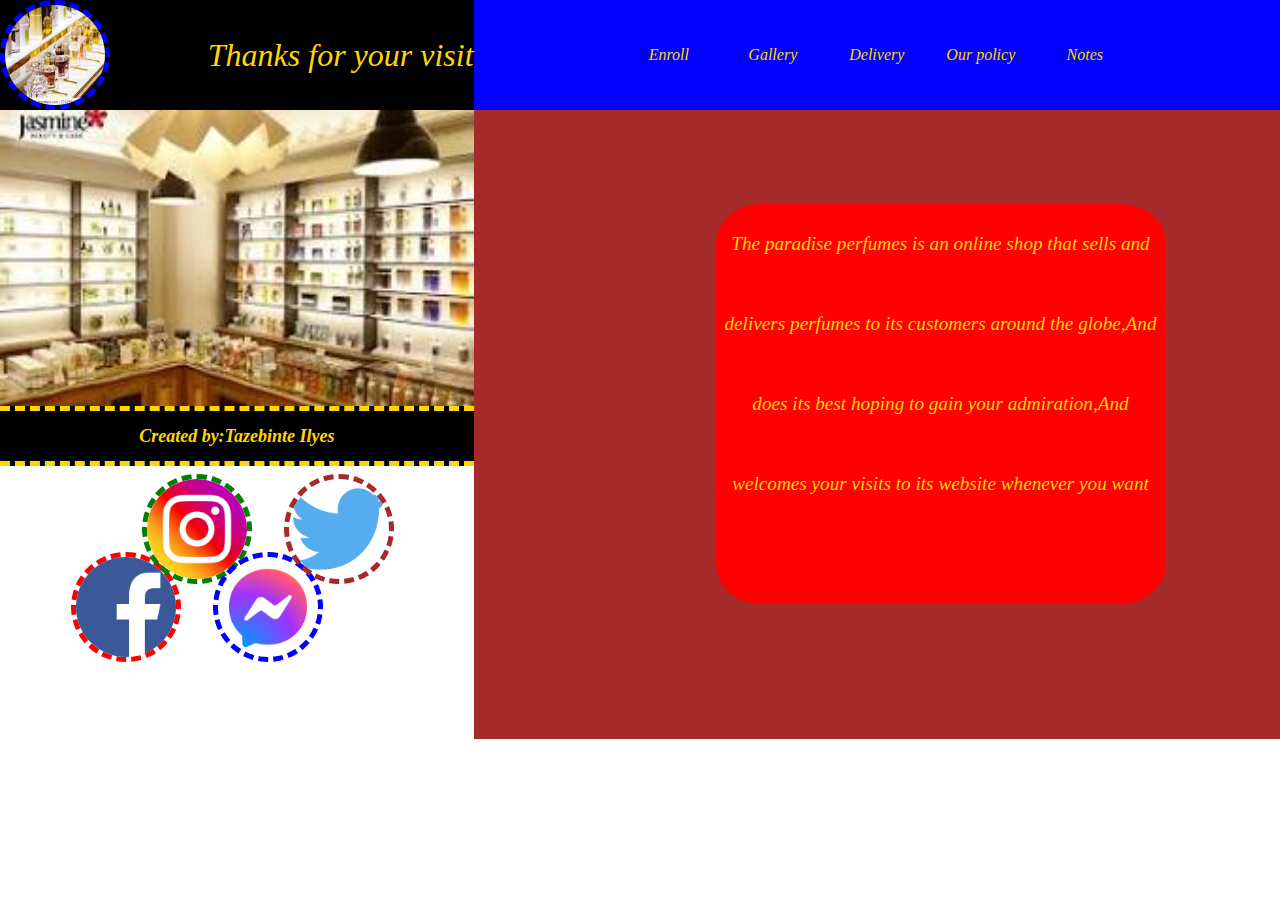
<file: index.html>
<!DOCTYPE html>
<html lang="en">
<head>
    <link rel="icon" href="./icon images/home.webp">
    <link rel="stylesheet" href="index-1.css">
    <meta name="twitter:card"content="https://images.unsplash.com/photo-1567585902972-53bd0b897bf3?fm=jpg&q=60&w=3000&ixlib=rb-4.0.3&ixid=M3wxMjA3fDB8MHxzZWFyY2h8M3x8cGVyZnVtZSUyMHNob3B8ZW58MHx8MHx8fDA%3D"/>
    <meta name="twitter:description" content="The paradise perfumes is an online shop that sells and delivers perfumes to its customers around the globe,And does its best hoping to gain your admiration,And welcomes your visits to its website whenever you want"/>
    <meta name="twitter:image" content="https://images.unsplash.com/photo-1567585902972-53bd0b897bf3?fm=jpg&q=60&w=3000&ixlib=rb-4.0.3&ixid=M3wxMjA3fDB8MHxzZWFyY2h8M3x8cGVyZnVtZSUyMHNob3B8ZW58MHx8MHx8fDA%3D"/>    
    <meta name="twitter:title" content="The paradise perfumes"/>
    <meta property="og:description" content="The paradise perfumes is an online shop that sells and delivers perfumes to its customers around the globe,And does its best hoping to gain your admiration,And welcomes your visits to its website whenever you want"/>
    <meta property="og:image" content="https://images.unsplash.com/photo-1567585902972-53bd0b897bf3?fm=jpg&q=60&w=3000&ixlib=rb-4.0.3&ixid=M3wxMjA3fDB8MHxzZWFyY2h8M3x8cGVyZnVtZSUyMHNob3B8ZW58MHx8MHx8fDA%3D"/>
    <meta property="og:image:width" content="1200"/>
    <meta property="og:image:height" content="630"/>
    <meta property="og:title" content="The paradise perfumes"/>
    <meta property="og:type" content="website"/>
    <meta charset="UTF-8">
    <meta name="viewport" content="width=device-width, initial-scale=1.0">
    <title>Welcome to our website</title>
</head>
<body>
    <header>
        <span>
              <img src="./perfume shop images/image-1.jpg" id="Image-0"/>
              <p id="P-0">Thanks for your visit</p>
        </span>
        <nav>
            <ul>
                <li>
                    <a href="enroll-1.html">Enroll</a>
                </li>
                <li>
                    <a href="gallery-1.html">Gallery</a>
                </li>               
                <li>
                    <a href="delivery-1.html">Delivery</a>
                </li>
                <li>
                    <a href="our policy-1.html">Our policy</a>
                </li>
                <li>
                    <a href="notes-1.html">Notes</a>
                </li>
            </ul>
        </nav>
   </header>
   <main>
      <article>
           <div>The paradise perfumes is an online shop that sells and delivers perfumes to its customers around the globe,And does its best hoping to gain your admiration,And welcomes your visits to its website whenever you want</div>
      </article>
   </main>
   <aside>
     <img src="./perfume shop images/image-2.jpg" id="Image-1"/>
     <h1>Created by:Tazebinte Ilyes</h1>
     <img src="./logo/facebook.webp" id="Image-2"/>
     <img src="./logo/instagram.webp" id="Image-3"/>
     <img src="./logo/messenger.webp" id="Image-4"/>
     <img src="./logo/twitter.webp" id="Image-5"/>
   </aside>
</body>
</html>
</file>
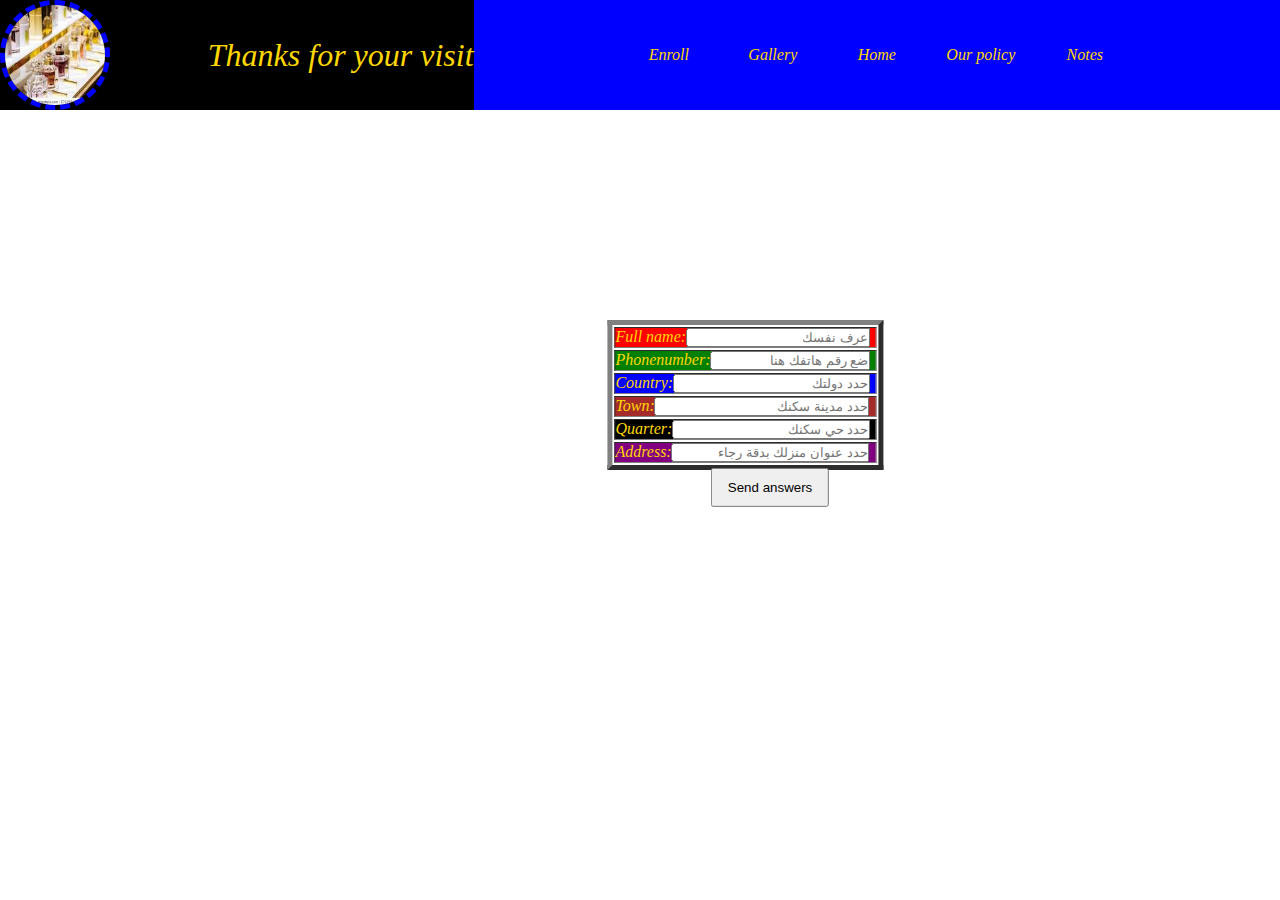
<file: delivery-1.html>
<!DOCTYPE html>
<html lang="en">
<head>
    <link rel="icon" href="./icon images/delivery.webp"/>
    <link rel="stylesheet" href="index-1.css">
    <meta name="twitter:card"content="https://images.unsplash.com/photo-1567585902972-53bd0b897bf3?fm=jpg&q=60&w=3000&ixlib=rb-4.0.3&ixid=M3wxMjA3fDB8MHxzZWFyY2h8M3x8cGVyZnVtZSUyMHNob3B8ZW58MHx8MHx8fDA%3D"/>
    <meta name="twitter:description" content="The delivery page is made to facilitate your shoping and make it far funnier"/>
    <meta name="twitter:image" content="https://images.unsplash.com/photo-1567585902972-53bd0b897bf3?fm=jpg&q=60&w=3000&ixlib=rb-4.0.3&ixid=M3wxMjA3fDB8MHxzZWFyY2h8M3x8cGVyZnVtZSUyMHNob3B8ZW58MHx8MHx8fDA%3D"/>    
    <meta name="twitter:title" content="Wait for three hours"/>
    <meta property="og:description" content="The delivery page is made to facilitate your shoping and make it far funnier"/>
    <meta property="og:image" content="https://images.unsplash.com/photo-1567585902972-53bd0b897bf3?fm=jpg&q=60&w=3000&ixlib=rb-4.0.3&ixid=M3wxMjA3fDB8MHxzZWFyY2h8M3x8cGVyZnVtZSUyMHNob3B8ZW58MHx8MHx8fDA%3D"/>
    <meta property="og:image:width" content="1200"/>
    <meta property="og:image:height" content="630"/>
    <meta property="og:title" content="Wait for three hours."/>
    <meta property="og:type" content="website"/>
    <meta charset="UTF-8">
    <meta name="viewport" content="width=device-width, initial-scale=1.0">
    <title>Wait for three hours at most</title>
</head>
<body>
    <header>
        <span>
              <img src="./perfume shop images/image-1.jpg" id="Image-0"/>
              <p id="P-0">Thanks for your visit</p>
        </span>
        <nav>
            <ul>
                <li>
                    <a href="enroll-1.html">Enroll</a>
                </li>
                <li>
                    <a href="gallery-1.html">Gallery</a>
                </li>               
                <li>
                    <a href="index.html">Home</a>
                </li>
                <li>
                    <a href="our policy-1.html">Our policy</a>
                </li>
                <li>
                    <a href="notes-1.html">Notes</a>
                </li>
            </ul>
        </nav>
   </header>
<form>
<table border="5" id="Table-3">
    <thead id="Thead-2">
        <tr>
            <td>
                Full name:<input type="text" placeholder="عرف نفسك" name="Full name" required id="Input-5"/>
            </td>
        </tr>
    </thead>
    <tbody id="Tbody-4">
        <tr>
            <td>
                Phonenumber:<input type="tel" placeholder="ضع رقم هاتفك هنا" name="Phonenumber" required id="Input-6"/>
            </td>
        </tr>
    </tbody>
    <tbody id="Tbody-5">
        <tr>
            <td>
                Country:<input type="text" placeholder="حدد دولتك" name="Phonenumber" required id="Input-7"/>
            </td>
        </tr>
    </tbody>
    <tbody id="Tbody-6">
        <tr>
            <td>
                Town:<input type="text" placeholder="حدد مدينة سكنك" name="Town" required id="Input-8"/>
            </td>
        </tr>
    </tbody>
    <tbody id="Tbody-7">
        <tr>
            <td>
                Quarter:<input type="text" placeholder="حدد حي سكنك" name="Quarter" required id="Input-9"/>
            </td>
        </tr>
    </tbody>
    <tfoot id="Tfoot-2">
        <tr>
            <td>
                Address:<input type="text" placeholder="حدد عنوان منزلك بدقة رجاء" name="Address" required id="Input-10"/>
            </td>
        </tr>
    </tfoot>
</table>
<button type="submit" id="Button-3">Send answers</button>
</form>
</body>
</html>
</file>
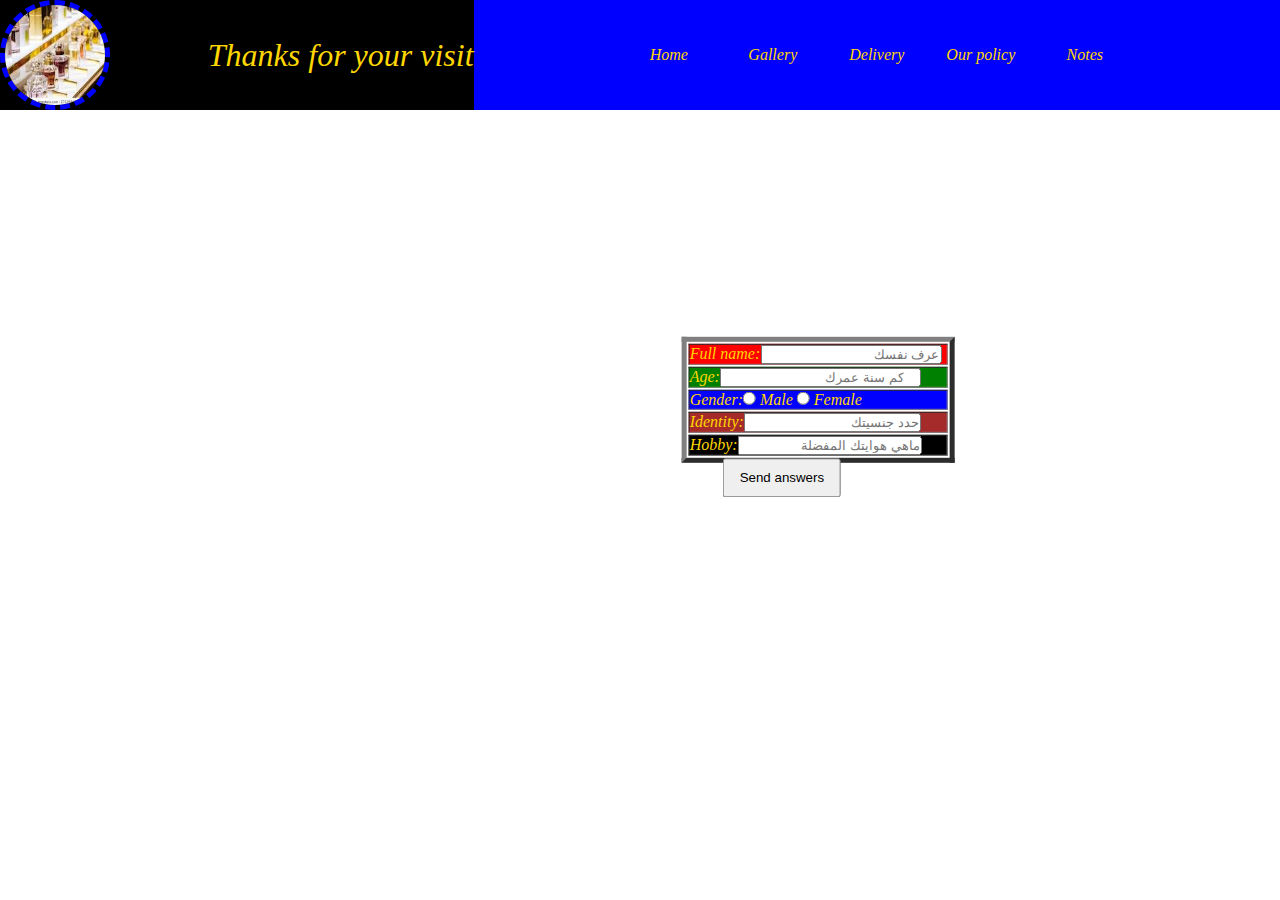
<file: enroll-1.html>
<!DOCTYPE html>
<html lang="en">
<head>
    <link rel="icon" href="./icon images/enroll.png">
    <link rel="stylesheet" href="index-1.css">
    <meta name="twitter:card"content="https://images.unsplash.com/photo-1567585902972-53bd0b897bf3?fm=jpg&q=60&w=3000&ixlib=rb-4.0.3&ixid=M3wxMjA3fDB8MHxzZWFyY2h8M3x8cGVyZnVtZSUyMHNob3B8ZW58MHx8MHx8fDA%3D"/>
    <meta name="twitter:description" content="Enroll on our website to never miss any new perfume"/>
    <meta name="twitter:image" content="https://images.unsplash.com/photo-1567585902972-53bd0b897bf3?fm=jpg&q=60&w=3000&ixlib=rb-4.0.3&ixid=M3wxMjA3fDB8MHxzZWFyY2h8M3x8cGVyZnVtZSUyMHNob3B8ZW58MHx8MHx8fDA%3D"/>    
    <meta name="twitter:title" content="Enroll on our website"/>
    <meta property="og:description" content="Enroll on our website to never miss any new perfume"/>
    <meta property="og:image" content="https://images.unsplash.com/photo-1567585902972-53bd0b897bf3?fm=jpg&q=60&w=3000&ixlib=rb-4.0.3&ixid=M3wxMjA3fDB8MHxzZWFyY2h8M3x8cGVyZnVtZSUyMHNob3B8ZW58MHx8MHx8fDA%3D"/>
    <meta property="og:image:width" content="1200"/>
    <meta property="og:image:height" content="630"/>
    <meta property="og:title" content="Enroll on our website"/>
    <meta property="og:type" content="website"/>
    <meta charset="UTF-8">
    <meta name="viewport" content="width=device-width, initial-scale=1.0">
    <title>Enroll on our website</title>
</head>
<body>
    <header>
        <span>
              <img src="./perfume shop images/image-1.jpg" id="Image-0"/>
              <p id="P-0">Thanks for your visit</p>
        </span>
        <nav>
            <ul>
                <li>
                    <a href="index.html">Home</a>
                </li>
                <li>
                    <a href="gallery-1.html">Gallery</a>
                </li>               
                <li>
                    <a href="delivery-1.html">Delivery</a>
                </li>
                <li>
                    <a href="our policy-1.html">Our policy</a>
                </li>
                <li>
                    <a href="notes-1.html">Notes</a>
                </li>
            </ul>
        </nav>
   </header>
   <form>
      <table border="5" id="Table-1">
        <thead id="Thead-1">
            <tr>
                 <td>
                     Full name:<input type="text" placeholder="عرف نفسك" name="Full name" required id="Input-1"/>
                 </td>
            </tr>
        </thead>
        <tbody id="Tbody-1">
            <tr>
                <td>
                    Age:<input type="number" placeholder="كم سنة عمرك" name="Age" required id="Input-2"/>
                </td>
            </tr>
        </tbody>
        <tbody id="Tbody-2">
            <tr>
                <td>
                    Gender:<input type="radio" name="Gender" value="Male"/>
                    <label for="Gender">Male</label>
                    <input type="radio" name="Gender" value="Female"/>
                    <label for="Gender">Female</label>
                </td>
            </tr>
        </tbody>
        <tbody id="Tbody-3">
            <tr>
                <td>
                    Identity:<input type="text" placeholder="حدد جنسيتك" name="Identity" required id="Input-3"/>
                </td>
            </tr>
        </tbody>
        <tfoot id="Tfoot-1">
            <tr>
                <td>
                    Hobby:<input type="text" placeholder="ماهي هوايتك المفضلة" name="Hobby" required id="Input-4"/>
                </td>
            </tr>
        </tfoot>
      </table>
      <button type="submit" id="Button-1">Send answers</button>
   </form>
</body>
</html>
</file>
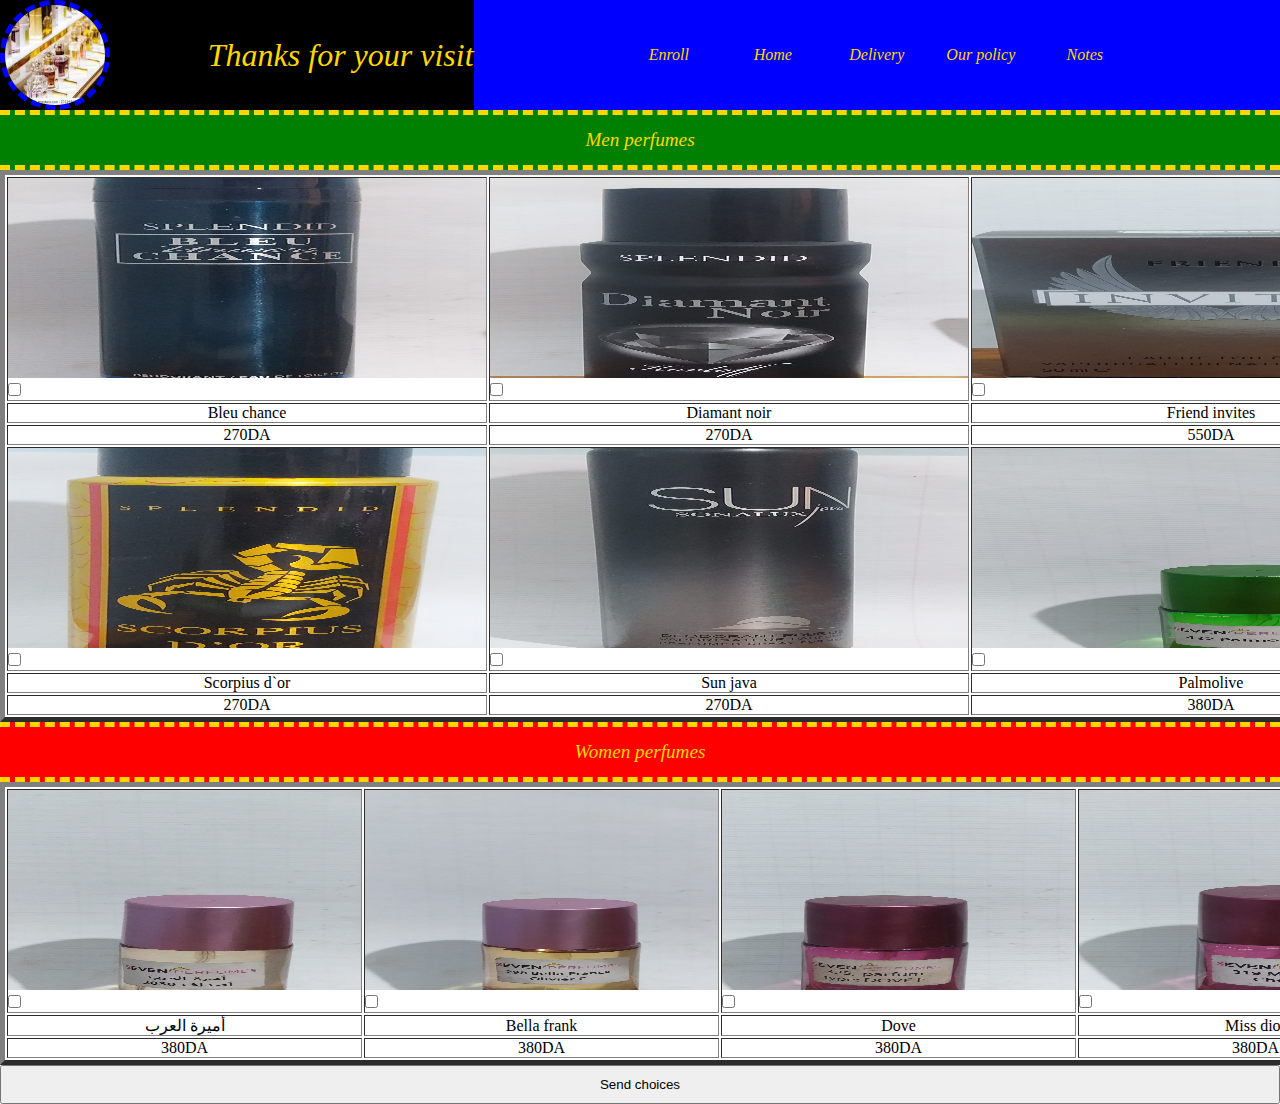
<file: gallery-1.html>
<!DOCTYPE html>
<html lang="en">
<head>
    <link rel="icon" href="./icon images/gallery.webp">
    <link rel="stylesheet" href="index-1.css">
    <meta name="twitter:card"content="https://images.unsplash.com/photo-1567585902972-53bd0b897bf3?fm=jpg&q=60&w=3000&ixlib=rb-4.0.3&ixid=M3wxMjA3fDB8MHxzZWFyY2h8M3x8cGVyZnVtZSUyMHNob3B8ZW58MHx8MHx8fDA%3D"/>
    <meta name="twitter:description" content="Feel free to look around,And if you like any new perfume demand it"/>
    <meta name="twitter:image" content="https://images.unsplash.com/photo-1567585902972-53bd0b897bf3?fm=jpg&q=60&w=3000&ixlib=rb-4.0.3&ixid=M3wxMjA3fDB8MHxzZWFyY2h8M3x8cGVyZnVtZSUyMHNob3B8ZW58MHx8MHx8fDA%3D"/>    
    <meta name="twitter:title" content="Feel free to look around"/>
    <meta property="og:description" content="The paradise perfumes is an online shop that sells and delivers perfumes to its customers around the globe,And does its best hoping to gain your admiration,And welcomes your visits to its website whenever you want"/>
    <meta property="og:image" content="https://images.unsplash.com/photo-1567585902972-53bd0b897bf3?fm=jpg&q=60&w=3000&ixlib=rb-4.0.3&ixid=M3wxMjA3fDB8MHxzZWFyY2h8M3x8cGVyZnVtZSUyMHNob3B8ZW58MHx8MHx8fDA%3D"/>
    <meta property="og:image:width" content="1200"/>
    <meta property="og:image:height" content="630"/>
    <meta property="og:title" content="Feel free to look around"/>
    <meta property="og:type" content="website"/>
    <meta charset="UTF-8">
    <meta name="viewport" content="width=device-width, initial-scale=1.0">
    <title>Feel free to look around</title>
</head>
<body>
    <header>
        <span>
              <img src="./perfume shop images/image-1.jpg" id="Image-0"/>
              <p id="P-0">Thanks for your visit</p>

        </span>
        <nav>
            <ul>
                <li>
                    <a href="enroll-1.html">Enroll</a>
                </li>
                <li>
                    <a href="index.html">Home</a>
                </li>               
                <li>
                    <a href="delivery-1.html">Delivery</a>
                </li>
                <li>
                    <a href="our policy-1.html">Our policy</a>
                </li>
                <li>
                    <a href="notes-1.html">Notes</a>
                </li>
            </ul>
        </nav>
   </header>
    <P id="P-1">Men perfumes</P>
    <form>
    <table border="5" id="Table-2">
        <tr>
            <td>
                <img src="./men perfume images/bleu univers chance.jpg" class="Image"/>
                <input type="checkbox" name="Choice"/>
            </td>
            <td>
                <img src="./men perfume images/diamant noir.jpg" class="Image"/>
                <input type="checkbox" name="Choice"/>
            </td>
            <td>
                <img src="./men perfume images/friend invites.jpg" class="Image"/>
                <input type="checkbox" name="Choice"/>
            </td>
        </tr>
        <tr>
            <td class="Td">
                Bleu chance
            </td>
            <td class="Td">
                Diamant noir
            </td>
            <td class="Td">
                Friend invites
            </td>
        </tr>
        <tr>
            <td class="Td">
                270DA
            </td>
            <td class="Td">
                270DA
            </td>
            <td class="Td">
                550DA
            </td>
        </tr>
        <tr>
            <td>
                <img src="./men perfume images/scorpius d`or.jpg" class="Image"/>
                <input type="checkbox" name="Choice"/>
            </td>
            <td>
                <img src="./men perfume images/sun java.jpg" class="Image"/>
                <input type="checkbox" name="Choice"/>
            </td>
            <td>
                <img src="./men perfume images/palmolive.jpg" class="Image"/>
                <input type="checkbox" name="Choice"/>
            </td>
        </tr>
        <tr>
            <td class="Td">
                Scorpius d`or
            </td>
            <td class="Td">
                Sun java
            </td>
            <td class="Td">
                Palmolive
            </td>
        </tr>
        <tr>
            <td class="Td">
                270DA
            </td>
            <td class="Td">
                270DA
            </td>
            <td class="Td">
                380DA
            </td>
        </tr>
    </table>
    <P id="P-2">Women perfumes</P>
    <table border="5" id="Table-2">
        <tr>
            <td>
                <img src="./women perfume images/arab`s princess.jpg" class="Image-0"/>
                <input type="checkbox" name="Choice"/>
            </td>
            <td>
                <img src="./women perfume images/bella frank.jpg" class="Image-0"/>
                <input type="checkbox" name="Choice"/>
            </td>
            <td>
                <img src="./women perfume images/dove.jpg" class="Image-0"/>
                <input type="checkbox" name="Choice"/>
            </td>
            <td>
                <img src="./women perfume images/miss dior.jpg" class="Image-0"/>
                <input type="checkbox" name="Choice"/>
            </td>
        </tr>
        <tr>
            <td class="Td">
                أميرة العرب
            </td>
            <td class="Td">
               Bella frank
            </td>
            <td class="Td">
                Dove
            </td>
            <td class="Td">
                Miss dior
            </td>
        </tr>
        <tr>
            <td class="Td">
                380DA
            </td>
            <td class="Td">
                380DA
            </td>
            <td class="Td">
                380DA
            </td>
            <td class="Td">
                380DA
            </td>
        </tr>
    </table>
    <button type="submit" id="Button-2">Send choices</button>
</form>
</body>
</html>
</file>
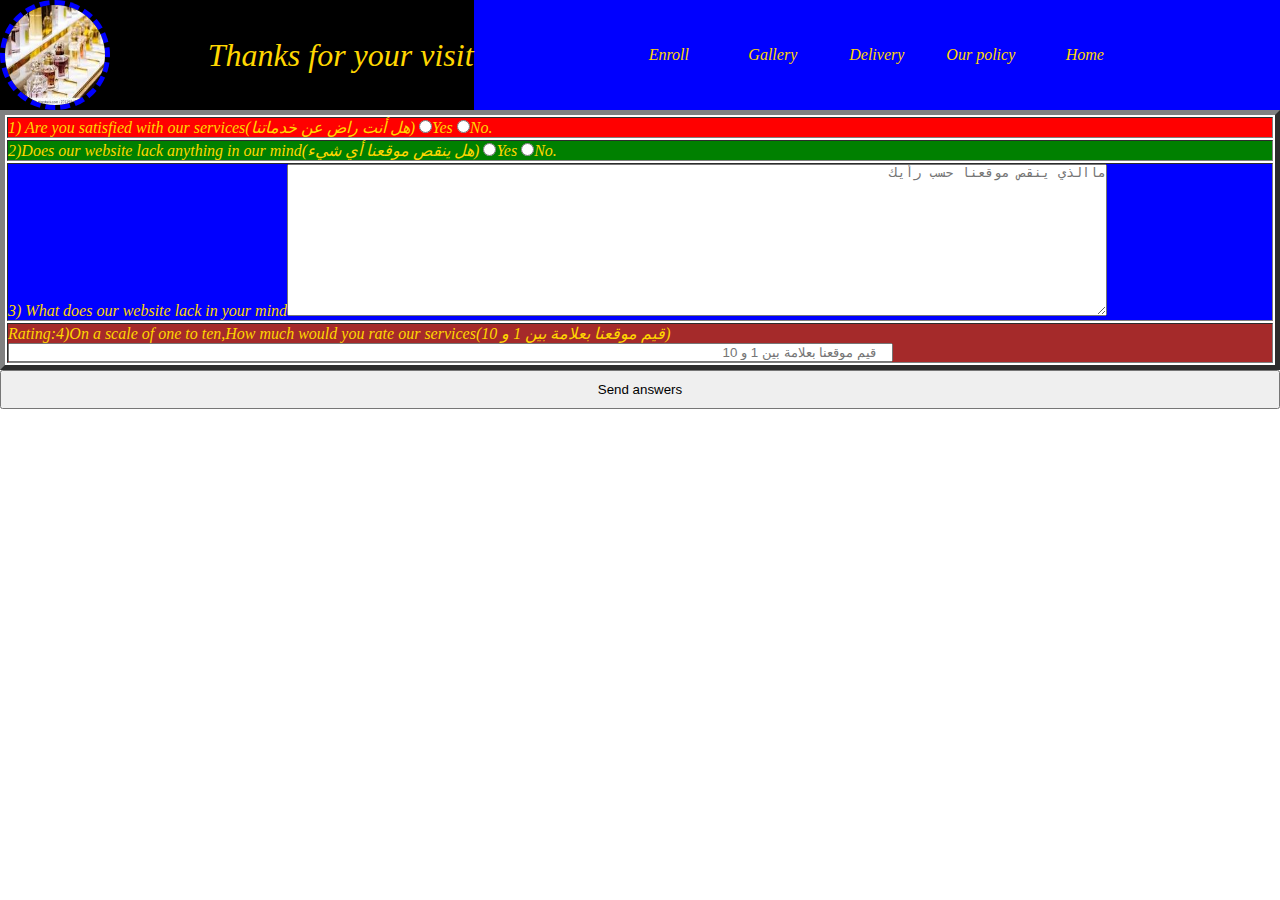
<file: notes-1.html>
<!DOCTYPE html>
<html lang="en">
<head>
    <link rel="icon" href="./icon images/Notes.webp">
    <link rel="stylesheet" href="index-1.css">
    <meta name="twitter:card"content="https://images.unsplash.com/photo-1567585902972-53bd0b897bf3?fm=jpg&q=60&w=3000&ixlib=rb-4.0.3&ixid=M3wxMjA3fDB8MHxzZWFyY2h8M3x8cGVyZnVtZSUyMHNob3B8ZW58MHx8MHx8fDA%3D"/>
    <meta name="twitter:description" content="We welcome your notes and seggustions about our services whenever you want."/>
    <meta name="twitter:image" content="https://images.unsplash.com/photo-1567585902972-53bd0b897bf3?fm=jpg&q=60&w=3000&ixlib=rb-4.0.3&ixid=M3wxMjA3fDB8MHxzZWFyY2h8M3x8cGVyZnVtZSUyMHNob3B8ZW58MHx8MHx8fDA%3D"/>    
    <meta name="twitter:title" content="we welcome your notes and seggustions"/>
    <meta property="og:description" content="We welcome your notes and seggustions about our services whenever you want."/>
    <meta property="og:image" content="https://images.unsplash.com/photo-1567585902972-53bd0b897bf3?fm=jpg&q=60&w=3000&ixlib=rb-4.0.3&ixid=M3wxMjA3fDB8MHxzZWFyY2h8M3x8cGVyZnVtZSUyMHNob3B8ZW58MHx8MHx8fDA%3D"/>
    <meta property="og:image:width" content="1200"/>
    <meta property="og:image:height" content="630"/>
    <meta property="og:title" content="we welcome your notes and seggustions"/>
    <meta property="og:type" content="website"/>
    <meta charset="UTF-8">
    <meta name="viewport" content="width=device-width, initial-scale=1.0">
    <title>We Welcome your notes</title>
</head>
<body>
    <header>
        <span>
              <img src="./perfume shop images/image-1.jpg" id="Image-0"/>
              <p id="P-0">Thanks for your visit</p>
        </span>
        <nav>
            <ul>
                <li>
                    <a href="enroll-1.html">Enroll</a>
                </li>
                <li>
                    <a href="gallery-1.html">Gallery</a>
                </li>               
                <li>
                    <a href="delivery-1.html">Delivery</a>
                </li>
                <li>
                    <a href="our policy-1.html">Our policy</a>
                </li>
                <li>
                    <a href="index.html">Home</a>
                </li>
            </ul>
        </nav>
   </header>
<form>
   <table border="5" id="Table-4">
    <thead id="Thead-3">
          <tr>
              <td>
                  1) Are you satisfied with our services(هل أنت راض عن خدماتنا) <input type="radio" name="Satisfaction" value="Yes"/>Yes <input type="radio" name="Satisfaction" value="No"/>No.
              </td>
          </tr>
    </thead>
    <tbody id="Tbody-8">
        <tr>
            <td>
                  2)Does our website lack anything in our mind(هل ينقص موقعنا أي شيء) <input type="radio" name="Lacks" value="Yes"/>Yes <input type="radio" name="Lacks" value="No"/>No.
            </td>
        </tr>
    </tbody>
    <tbody id="Tbody-9">
          <tr>
              <td>
                 3) What does our website lack in your mind<textarea name="Drawbacks" id="Drawbacks" cols="100" rows="10" placeholder="ماالذي ينقص موقعنا حسب رأيك"></textarea>
              </td>
          </tr>
    </tbody>
    <tfoot id="Tfoot-4">
          <tr>
              <td>
            Rating:4)On a scale of one to ten,How much would you rate our services(قيم موقعنا بعلامة بين 1 و 10) <input type="number" placeholder="قيم موقعنا بعلامة بين 1 و 10" name="Rating" required id="Input-11"/>

              </td>
          </tr>
    </tfoot>
   </table>
   <button type="submit" id="Button-4">Send answers</button>
</form>
</body>
</html>
</file>
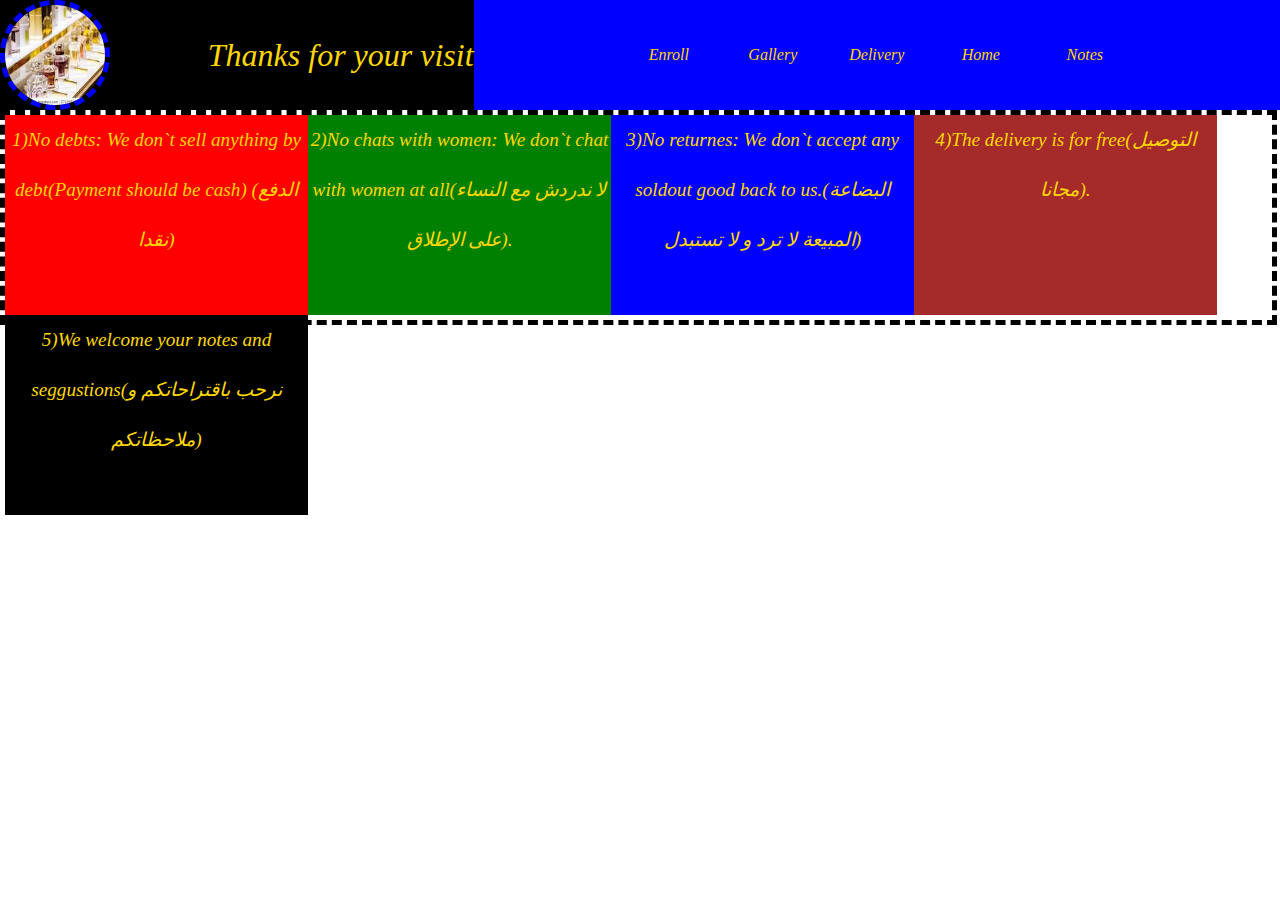
<file: our policy-1.html>
<!DOCTYPE html>
<html lang="en">
<head>
    <link rel="icon" href="./icon images/our policy.webp"/>
    <link rel="stylesheet" href="index-1.css">
    <link rel="icon" href="./icon images/home.webp">
    <link rel="stylesheet" href="index-1.css">
    <meta name="twitter:card"content="https://images.unsplash.com/photo-1567585902972-53bd0b897bf3?fm=jpg&q=60&w=3000&ixlib=rb-4.0.3&ixid=M3wxMjA3fDB8MHxzZWFyY2h8M3x8cGVyZnVtZSUyMHNob3B8ZW58MHx8MHx8fDA%3D"/>
    <meta name="twitter:description" content="Please make sure you read & well understand the rules below before demanding anygood or service from our company."/>
    <meta name="twitter:image" content="https://images.unsplash.com/photo-1567585902972-53bd0b897bf3?fm=jpg&q=60&w=3000&ixlib=rb-4.0.3&ixid=M3wxMjA3fDB8MHxzZWFyY2h8M3x8cGVyZnVtZSUyMHNob3B8ZW58MHx8MHx8fDA%3D"/>    
    <meta name="twitter:title" content="These are our rules"/>
    <meta property="og:description" content="Please make sure you read & well understand the rules below before demanding anygood or service from our company"./>
    <meta property="og:image" content="https://images.unsplash.com/photo-1567585902972-53bd0b897bf3?fm=jpg&q=60&w=3000&ixlib=rb-4.0.3&ixid=M3wxMjA3fDB8MHxzZWFyY2h8M3x8cGVyZnVtZSUyMHNob3B8ZW58MHx8MHx8fDA%3D"/>
    <meta property="og:image:width" content="1200"/>
    <meta property="og:image:height" content="630"/>
    <meta property="og:title" content="These are our rules"/>
    <meta property="og:type" content="website"/>
    <meta charset="UTF-8">
    <meta name="viewport" content="width=device-width, initial-scale=1.0">
    <title>These are our rules</title>
</head>
<body>
    <header>
        <span>
              <img src="./perfume shop images/image-1.jpg" id="Image-0"/>
              <p id="P-0">Thanks for your visit</p>
        </span>
        <nav>
            <ul>
                <li>
                    <a href="enroll-1.html">Enroll</a>
                </li>
                <li>
                    <a href="gallery-1.html">Gallery</a>
                </li>               
                <li>
                    <a href="delivery-1.html">Delivery</a>
                </li>
                <li>
                    <a href="index.html">Home</a>
                </li>
                <li>
                    <a href="notes-1.html">Notes</a>
                </li>
            </ul>
        </nav>
   </header>
   <div id="Div">
      <P id="P-3">1)No debts: We don`t sell anything by debt(Payment should be cash) (الدفع نقدا)</P>
      <p id="P-4">2)No chats with women: We don`t chat with women at all(لا ندردش مع النساء على الإطلاق).</p>
      <p id="P-5">3)No returnes: We don`t accept any soldout good back to us.(البضاعة المبيعة لا ترد و لا تستبدل)</p>
      <P id="P-6">4)The delivery is for free(التوصيل مجانا).</P>
      <P id="P-7">5)We welcome your notes and seggustions(نرحب باقتراحاتكم و ملاحظاتكم)</P>
   </div>
</body>
</html>
</file>
<file: index-1.css>
*{
    padding: 0;
    margin: 0;
}
header{
    width: 100%;
    background-color: red;
    height: 110px;
}
span{
    width: 30%;
    background-color: green;
    height: 110px;
    float: left;
}
#Image-0{
    width: 100px;
    height: 100px;
    border-radius: 50%;
    border: 5px dashed blue;
}
#P-0{
    float: right;
    color: gold;
    font-family: 'Times New Roman', Times, serif;
    font-size: xx-large;
    font-style: italic;
    line-height: 110px;
}
a{
    text-decoration: none;
    color: gold;
    font-family: 'Times New Roman', Times, serif;
    font-size: medium;
    font-style: italic;
    line-height: 110px;
    display: inline-block;
    width: 100px;
}
nav{
    width: 100%;
    background-color: black;
    height: 110px;
    text-align: center;
}
li{
    display: inline-block;
}
main{
    width:70%;
    background-color: brown;
    height: 629px;
    float: right;
    position: relative;
}
article{
   width:450px;
   background-color: red;
   height: 400px;
   position: absolute;
   top: 10%;
   left: 30%; 
   border-radius: 10%;
}
div{
    color: gold;
    font-family: 'Times New Roman', Times, serif;
    font-size: larger;
    font-style: italic;
    line-height:80px;
    text-align: center;
}
aside{
    width: 30%;
    height: 520px;
    float: left;
    position: relative;
}
aside img{
    width: 100%;
    height: 300px;
}
aside h1{
    width: 100%;
    background-color: black;
    height: 30px;
    line-height:30px;
    position: absolute;
    top: 57%;
    text-align: center;
    color: gold;
    font-family: 'Times New Roman', Times, serif;
    font-size: large;
    font-style: italic;
    border-top: 5px dashed gold;
    border-bottom: 5px dashed gold;
    padding: 10px 0px;
}
#Image-2{
    width: 100px;
    height: 100px;
    border-radius: 50%;
    border: 5px dashed red;
    position: absolute;
    top: 85%;
    left: 15%;
}
#Image-3{
    width: 100px;
    height: 100px;
    border-radius: 50%;
    border: 5px dashed green;
    position: absolute;
    top: 70%;
    left: 30%;
}
#Image-4{
    width: 100px;
    height: 100px;
    border-radius: 50%;
    border:5px dashed blue;
    position: absolute;
    top: 85%;
    left: 45%;
}
#Image-5{
    width: 100px;
    height: 100px;
    border-radius: 50%;
    border: 5px dashed brown;
    position: absolute;
    top: 70%;
    left:60%;
}
#Thead-1{
    background-color: red;
    color: gold;
    font-family: 'Times New Roman', Times, serif;
    font-size: medium;
    font-style: italic;
}
#Input-1,#Input-2,#Input-3,#Input-4,#Input-5,#Input-6,#Input-7,#Input-8,#Input-9,#Input-10{
    text-align: end;
    margin-right: 5px;
}
#Input-11{
    text-align: end;
}
#Tbody-1{
    background-color:green;
    color: gold;
    font-family: 'Times New Roman', Times, serif;
    font-size: medium;
    font-style: italic;
}
#Input-2{
    width: 197px;
}
#Tbody-2{
    background-color:blue;
    color: gold;
    font-family: 'Times New Roman', Times, serif;
    font-size: medium;
    font-style: italic;
}
#Input-3{
    width: 173px;
}
#Tbody-3{
    background-color:brown;
    color: gold;
    font-family: 'Times New Roman', Times, serif;
    font-size: medium;
    font-style: italic;
}
#Input-4{
    width:180px;
}
#Tfoot-1{
    background-color:black;
    color: gold;
    font-family: 'Times New Roman', Times, serif;
    font-size: medium;
    font-style: italic;
}
#Button-1{
    padding: 10px 15px;
}
#P-1{
    width: 100%;
    background-color: green;
    height: 50px;
    text-align: center;
    line-height:50px;
    color: gold;
    font-family: 'Times New Roman', Times, serif;
    font-size: larger;
    font-style: italic;
    border-top: 5px dashed gold;
    border-bottom: 5px dashed gold;
}
.Image{
    width: 100px;
    height: 200px;
}
#Image-6{
    width: 150px;
    height: 200px;
}
.Td{
    text-align: center;
}
#P-2{
    width: 100%;
    background-color:red;
    height: 50px;
    text-align: center;
    line-height:50px;
    color: gold;
    font-family: 'Times New Roman', Times, serif;
    font-size: larger;
    font-style: italic;
    border-top: 5px dashed gold;
    border-bottom: 5px dashed gold;
}
#Button-2{
    padding: 10px 15px;
}
#Thead-2{
    background-color: red;
    color: gold;
    font-family: 'Times New Roman', Times, serif;
    font-size: medium;
    font-style: italic;
}
#Input-5{
    width: 180px;
}
#Tbody-4{
    background-color: green;
    color: gold;
    font-family: 'Times New Roman', Times, serif;
    font-size: medium;
    font-style: italic;
}
#Input-6{
    width: 156px;
}
#Tbody-5{
    background-color:blue;
    color: gold;
    font-family: 'Times New Roman', Times, serif;
    font-size: medium;
    font-style: italic;
}
#Input-7{
    width: 193px;
}
#Tbody-6{
    background-color:brown;
    color: gold;
    font-family: 'Times New Roman', Times, serif;
    font-size: medium;
    font-style: italic;
}
#Input-8{
    width: 211px;
}
#Tbody-7{
    background-color:black;
    color: gold;
    font-family: 'Times New Roman', Times, serif;
    font-size: medium;
    font-style: italic;
}
#Input-9{
    width: 194px;
}
#Tfoot-2{
    background-color: purple;
    color: gold;
    font-family: 'Times New Roman', Times, serif;
    font-size: medium;
    font-style: italic;
}
#Input-10{
    width: 194px;
}
#Button-3{
    padding: 10px 15px;
}
#Div{
    width: 1000px;
    height: 205px;
    border: 5px dashed black;
    display: flex;
    flex-direction: row;
}
#P-3,#P-4,#P-5,#P-6,#P-7{
    width: 200px;
    height: 200px;
    line-height: 50px;
    text-align: center;
}
#P-3{
    background-color: red;
}
#P-4{
    background-color:green;
}
#P-5{
    background-color: blue;
}
#P-6{
    background-color:brown;
}
#P-7{
    background-color:black;
}
#Thead-3{
    background-color: red;
    color: gold;
    font-family: 'Times New Roman', Times, serif;
    font-size: medium;
    font-style: italic;
}
#Tbody-8{
    background-color:green;
    color: gold;
    font-family: 'Times New Roman', Times, serif;
    font-size: medium;
    font-style: italic;
}
#Tbody-9{
    background-color:blue;
    color: gold;
    font-family: 'Times New Roman', Times, serif;
    font-size: medium;
    font-style: italic;
}
textarea{
    text-align: end;
}
#Tfoot-4{
    background-color:brown;
    color: gold;
    font-family: 'Times New Roman', Times, serif;
    font-size: medium;
    font-style: italic;
}
#Input-11{
    width: 200px;
}
#Button-4{
    padding: 10px 15px;
}
@media only screen and (min-width:0px) and (max-width:480px){
    span{
        display: none;
    }
    a{
        width:80px;
    }
    aside{
        float: right;
        width: 100%;
    }
    main{
        width: 100%;
        position: relative;
    }
    article{
        width: 400px;
        height: 400px;
        position: relative;
        position: absolute;
        left: 5%;
    }
    div{
        position: absolute;
        line-height:60px;
        top:08%;
    }
    #Table-1{
        transform: translate(35%,180%);
    }
    #Button-1{
        transform: translate(140%,570%);
    }
    #Table-2{
        width: 100%;
    }
    .Image{
        width: 119px;
    }
    .Td{
        width: 55px;
    }
    .Image-0{
        width: 83px;
    }
    #Button-2{
        width: 100%;
    }
    #Table-3{
        transform: translate(32%,155%);
    }
    #Button-3{
        transform: translate(150%,580%);
    }
    #Div{
        transform: translateY(3%);
        width: 98%;
        height: 648px;
        display: flex;
        flex-direction: column;
        position: relative;
    }
    #P-3,#P-4,#P-5,#P-6,#P-7{
        width: 100%;
        height:75px;
        position: absolute;
        line-height:35px;
    }
    #P-3{
        top: 0%;
    }
    #P-4{
        top:20%;
    }
    #P-5{
        top:40%;
    }
    #P-6{
        top:60%;
    }
    #P-7{
        top:80%;
    }
    #Table-4{
        width: 100%;
    }
    #Button-4{
        width: 100%;
    }
}
@media only screen and (min-width:481px) and (max-width:768px){
    span{
        width: 35%;
        background-color: blue;
        height: 110px;
    }
    #Image-0{
        width:80px;
        border: 5px dashed red;
    }
    #P-0{
        font-size:large;
    }
    a{
        width: 80px;
    }
    aside{
        width: 35%;
        position:relative;
    }
    #Image-2{
        position: absolute;
        left:5%;
    }
    #Image-3{
        position: absolute;
        left:20%;
    }
    #Image-4{
        position: absolute;
        left:35%;
    }
    #Image-5{
        position: absolute;
        left:50%;
    }
    main{
        width: 65%;
        position: relative;
    }
    article{
        position: absolute;
        left: 5%;
        top:16%;
    }
    #Table-1{
        transform: translate(100%,165%);
    }
    #Button-1{
        transform: translate(285%,516%);
    }
    #Table-2{
        width: 100%;
    }
    .Image{
        width: 224px;
    }
    .Image-0{
        width: 163px;
        height: 200px;
    }
    #Button-2{
        width: 100%;
    }
    #Table-3{
        transform: translate(95%,150%);
    }
    #Button-3{
        transform: translate(290%,560%);
    }
    #Div{
         width: 100%;
         height: 205px;
        display: flex;
        flex-direction: row;
        flex-wrap: wrap;
    }
    #Table-4{
        width: 100%;
    }
    #Button-4{
        width: 100%;
    }
}
@media only screen and (min-width:769px) and (max-width:1279px){
    span{
        width:35%;
        background-color: brown;
        height: 110px;
    }
    aside{
        width:35%;
        position: relative;
    }
    #Image-2,#Image-4{
        position: absolute;
        top:90%;
    }
    #Image-3,#Image-5{
        position: absolute;
        top:75%;
    }
    main{
        width: 65%;
        position: relative;
    }
    article{
        position: absolute;
        top: 18%;
        left:30%;
    }
    #Table-1{
        transform: translate(220%,200%);
    }
    #Button-1{
        transform: translate(545%,639%);
    }
    #Table-2{
        width: 100%;
    }
    .Image{
        width: 394px;
    }
    .Image-0{
        width: 290px;
        height: 200px;
    }
    #Button-2{
        width: 100%;
    }
    #Table-3{
        transform: translate(200%,150%);
    }
    #Button-3{
        transform: translate(552%,570%);
    }
   #Div{
       width:99%;
       height: 205px;
       display: flex;
       flex-direction: row;
       flex-wrap: wrap;
   }
   #P-3,#P-4,#P-5,#P-6,#P-7{
      width: 252px;
   }
   #Table-4{
       width: 100%;
   }
   #Button-4{
    width: 100%;
   }
}
@media only screen and (min-width:1280px){
    span{
        width: 37%;
        background-color: black;
        height: 110px;
    }
    nav{
        background-color: blue;
    }
    aside{
        width: 37%;
        position: relative;
    }
    main{
        width:63%;
        position: relative;
    }
    article{
        position: absolute;
        top:15%;
    }
    #Image-2{
        position: absolute;
        left:15%;
    }
    #Image-3{
        position: absolute;
        left:30%;
    }
    #Image-4{
        position: absolute;
        left:45%;
    }
    #Image-5{
        position: absolute;
        left:60%;
    }
    #Table-1{
        transform: translate(250%,180%);
    }
    #Button-1{
        transform: translate(610%,570%);
    }
    #Table-2{
        width: 100%;
    }
    .Image{
        width:478px;
    }
    .Image-0{
        width: 353px;
        height: 200px;
    }
    #Button-2{
        width: 100%;
    }
    #Table-3{
        transform: translate(220%,140%);
    }
    #Button-3{
        transform: translate(600%,533%);
    }
    #Div{
        width: 99%;
        height: 205px;
        display: flex;
        flex-direction: row;
        flex-wrap: wrap;
    }
    #P-3,#P-4,#P-5,#P-6,#P-7{
        width:303px;
    }
    #Table-4{
        width: 100%;
    }
    #Input-11{
        width: 881px;
    }
    #Button-4{
        width: 100%;
    }
}
</file>
